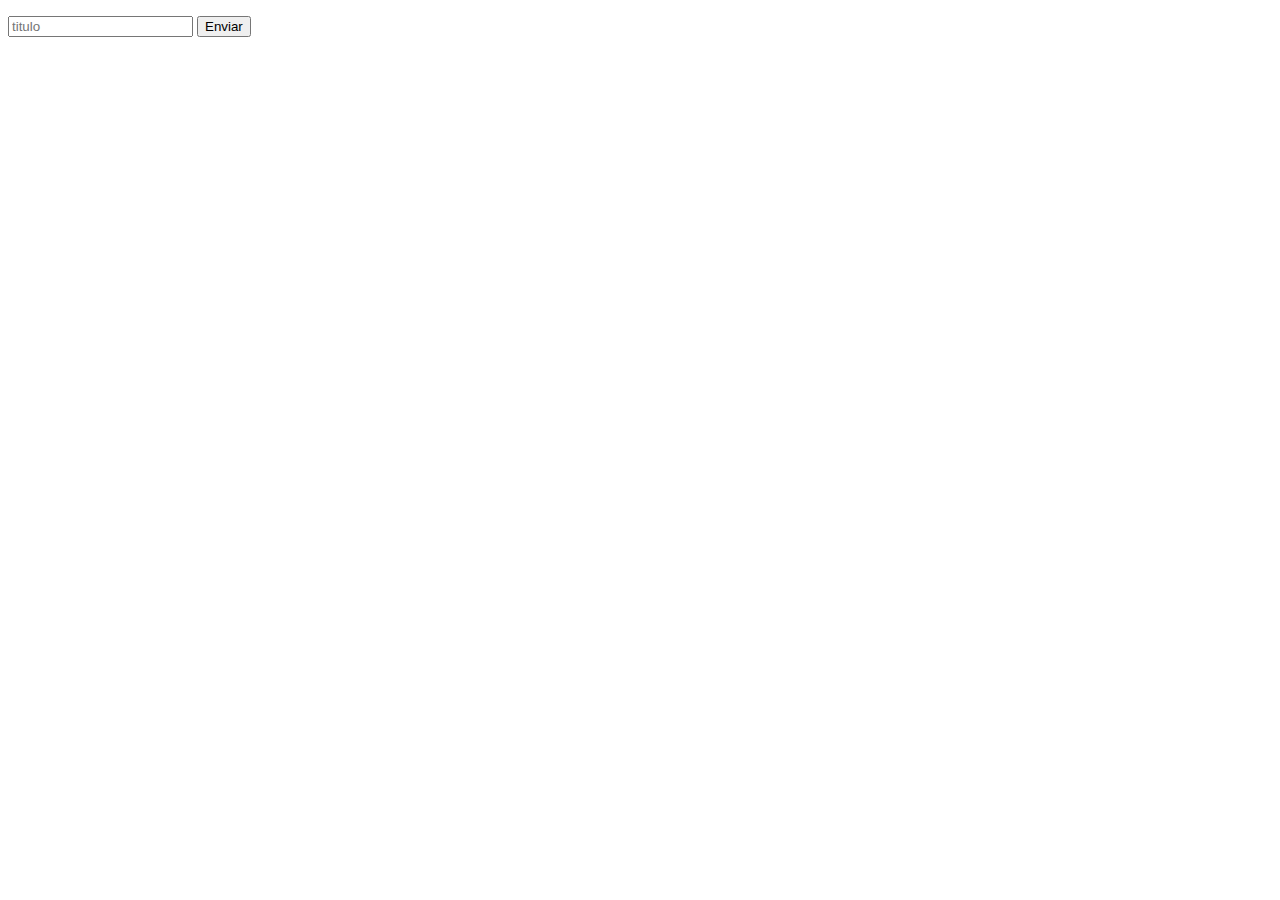
<file: PreparadoNoviembre/src/main/resources/templates/actualizarPelicula.html>
<!DOCTYPE html>
<html lang="en" xmlns:th="http://www.w3.org/1999/xhtml">
<head>
    <meta charset="UTF-8">
    <title>Actualizar Pelicula</title>
</head>
<body>
    <form method="post" action="/actualizarPelicula">
        <p th:text="${nombre}" ></p>
        <p th:text="${nombreUsuario}" ></p>
        <input type="hidden" th:value="${nombre}" name="nombre">
        <input type="hidden" th:value="${nombreUsuario}" name="nombreUsuario">
        <input placeholder="titulo" name="nuevaPeli">
        <button>Enviar</button>
    </form>
</body>
</html>
</file>
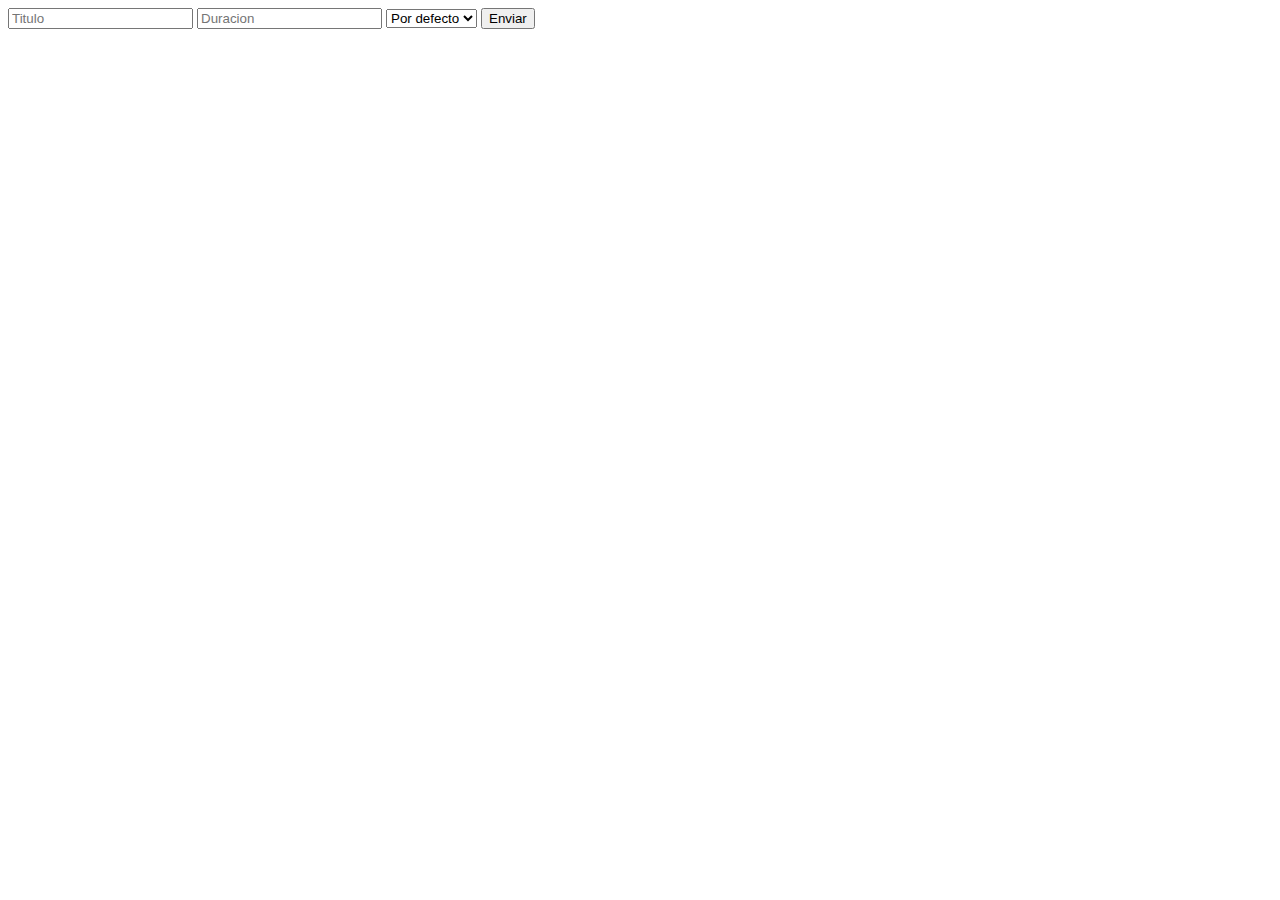
<file: PreparadoNoviembre/src/main/resources/templates/insertarPeli.html>
<!DOCTYPE html>
<html lang="en" xmlns:th="http://www.w3.org/1999/xhtml">
<head>
    <meta charset="UTF-8">
    <title>Insertar Pelicula</title>
</head>
<body>
    <form method="post" action="/insertarPeli">
        <input placeholder="Titulo" name="nombre">
        <input type="number" placeholder="Duracion" name="duracion">
        <select name="nombreUsuario">
            <option>Por defecto</option>
            <option th:each="user:${usuarios}" th:text="${user.nombre}"></option>
        </select>
        <button>Enviar</button>
    </form>
</body>
</html>
</file>
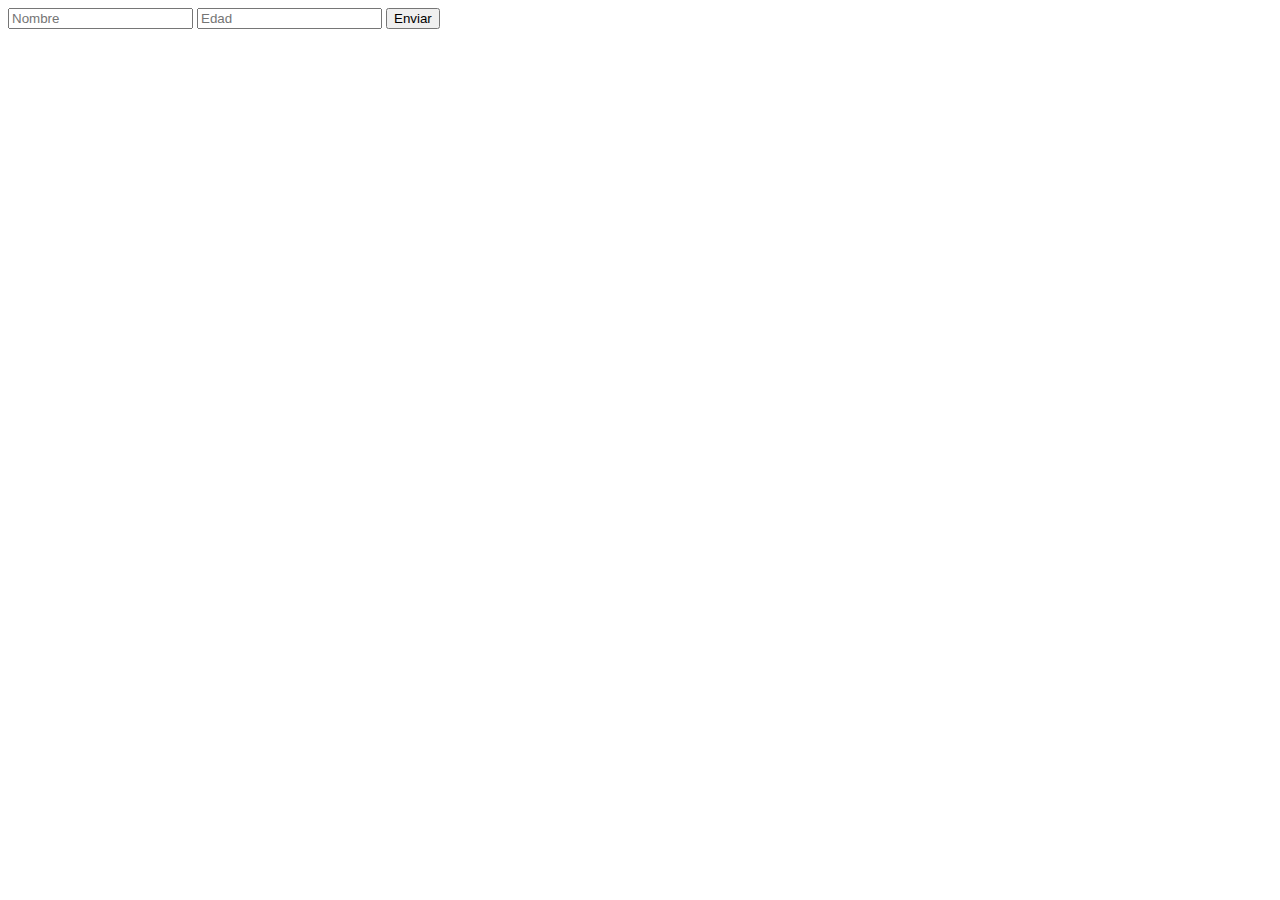
<file: PreparadoNoviembre/src/main/resources/templates/insertarUser.html>
<!DOCTYPE html>
<html lang="en" xmlns:th="http://www.w3.org/1999/xhtml">
<head>
    <meta charset="UTF-8">
    <title>Title</title>
</head>
<body>
<div th:insert="frag/nav"></div>
    <form method="post" action="/insertarUsuario">
        <input placeholder="Nombre" name="nombre">
        <input type="number" placeholder="Edad" name="edad">
        <button type="submit">Enviar</button>
    </form>
</body>
</html>
</file>
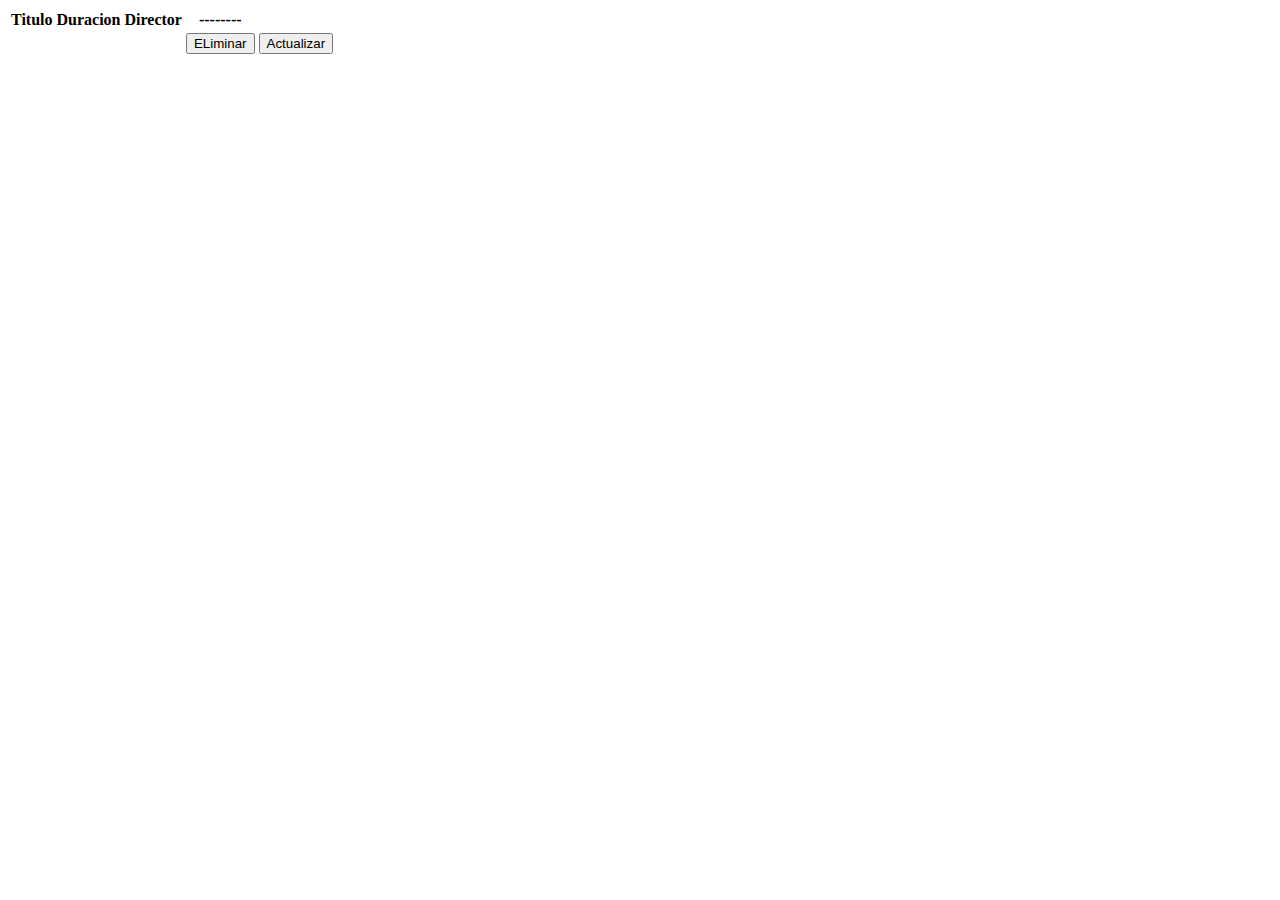
<file: PreparadoNoviembre/src/main/resources/templates/ver.html>
<!DOCTYPE html>
<html lang="en" xmlns:th="http://www.w3.org/1999/xhtml">
<head>
    <meta charset="UTF-8">
    <title>Peliculas</title>
</head>
<body>
<div th:insert="frag/nav"></div>
    <table>
        <tr>
            <th>Titulo</th>
            <th>Duracion</th>
            <th>Director</th>
            <th>--------</th>
        </tr>
        <tr th:each="pelicula:${peliculas}">
            <td th:text="${pelicula.nombre}"></td>
            <td th:text="${pelicula.duracion}"></td>
            <td th:text="${pelicula.nombreUsuario}"></td>
            <td>
                <form method="post" action="/eliminarPelicula">
                     <input type="hidden"  th:value="${pelicula.nombre}" value="nombre" name="nombre">
                    <input type="hidden" th:value="${pelicula.nombreUsuario}" value="nombreUsuario" name="nombreUsuario">
                <button>ELiminar</button>
               </form>
            </td>
            <td>
                <form method="get" action="/windowActualizarPelicula">
                    <input type="hidden"  th:value="${pelicula.nombre}" value="nombre" name="nombre">
                    <input type="hidden" th:value="${pelicula.nombreUsuario}" value="nombreUsuario" name="nombreUsuario">
                    <button>Actualizar</button>
                </form>
            </td>
        </tr>
    </table>

</body>
</html>
</file>
